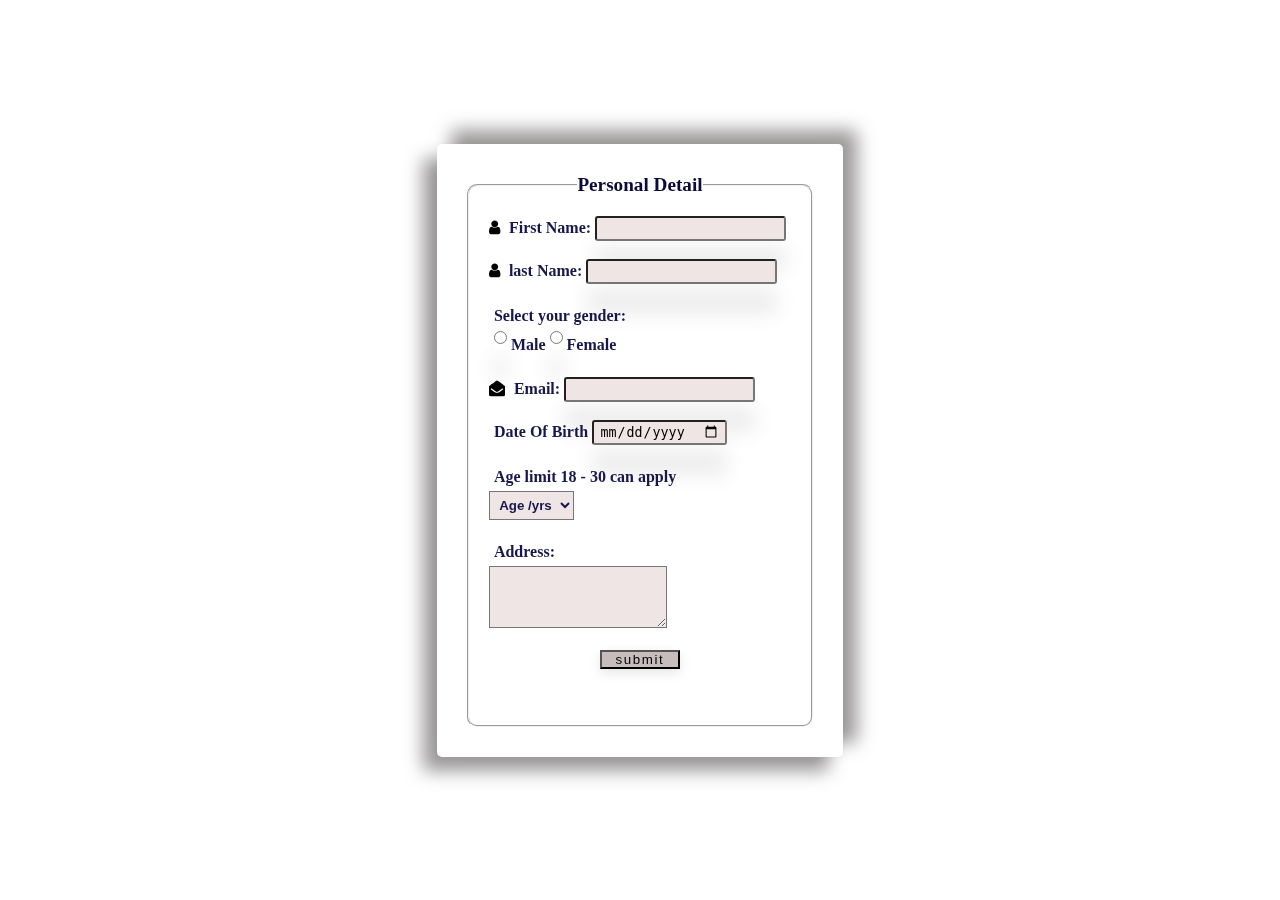
<file: personal dettail form (submit)/index.html>
<!DOCTYPE html>
<html lang="en">
  <head>
    <meta charset="UTF-8" />
    <meta name="viewport" content="width=device-width, initial-scale=1.0" />
    <title>FORMS</title>
    <link rel="stylesheet" href="style.css" />
    <link
      rel="stylesheet"
      href="  https://cdnjs.cloudflare.com/ajax/libs/font-awesome/4.7.0/css/font-awesome.min.css"
    />
    <link rel="stylesheet" href="submit.html" />
  </head>
  <body>
    <div class="box">
      <fieldset text-align="center">
        <legend class="title">
          Personal Detail
        </legend>
        <form action="submit.html">
          <i class="fa fa-user"></i>
          <label for="name">
            First Name: <input type="text" name="Fname" / required></label>
          <br /><br />
          <i class="fa fa-user"></i>
          <label>
            last Name:
            <input type="text" name="Lname"/>
          </label>
          <br /><br />
          
          <p>
            Select your gender: <br />
            <input type="radio" name="gender" value="Male" /> Male
            <input type="radio" name="gender" value="Female" /> Female
          </p>
          <br />
          <i class="fa fa-envelope-open"></i>
          <label>
            Email:
            <input type="email" name="email" /></label
          ><br /><br />
          <label for="age">
            Date Of Birth <input type="date" value="mm/dd/yyyy"
          /></label>
          <br /><br />
          <p>Age limit 18 - 30 can apply</p>
          <select name="age" value="age">
            <option value="Age" selected disabled>Age /yrs</option>
            <option value="01">18 yrs</option>
            <option value="01">19 yrs</option>
            <option value="01">20 yrs</option>
            <option value="01">21 yrs</option>
            <option value="01">22 yrs</option>
            <option value="01">23 yrs</option>
            <option value="01">24 yrs</option>
            <option value="01">24 yrs</option>
            <option value="01">25 yrs</option>
            <option value="01">26 yrs</option>
            <option value="01">27 yrs</option>
            <option value="01">28 yrs</option>
            <option value="01">29 yrs</option>
            <option value="01">30 yrs</option>
          </select>
          <br /><br />
          <p>
            Address:
          </p>
          <textarea name="Address" col="27" rows="4"> </textarea>
          <br /><br />
          <center>
            <button>submit</button>
          </center>
          <br /><br />
        </form>
      </fieldset>
    </div>
  </body>
</html>
</file>
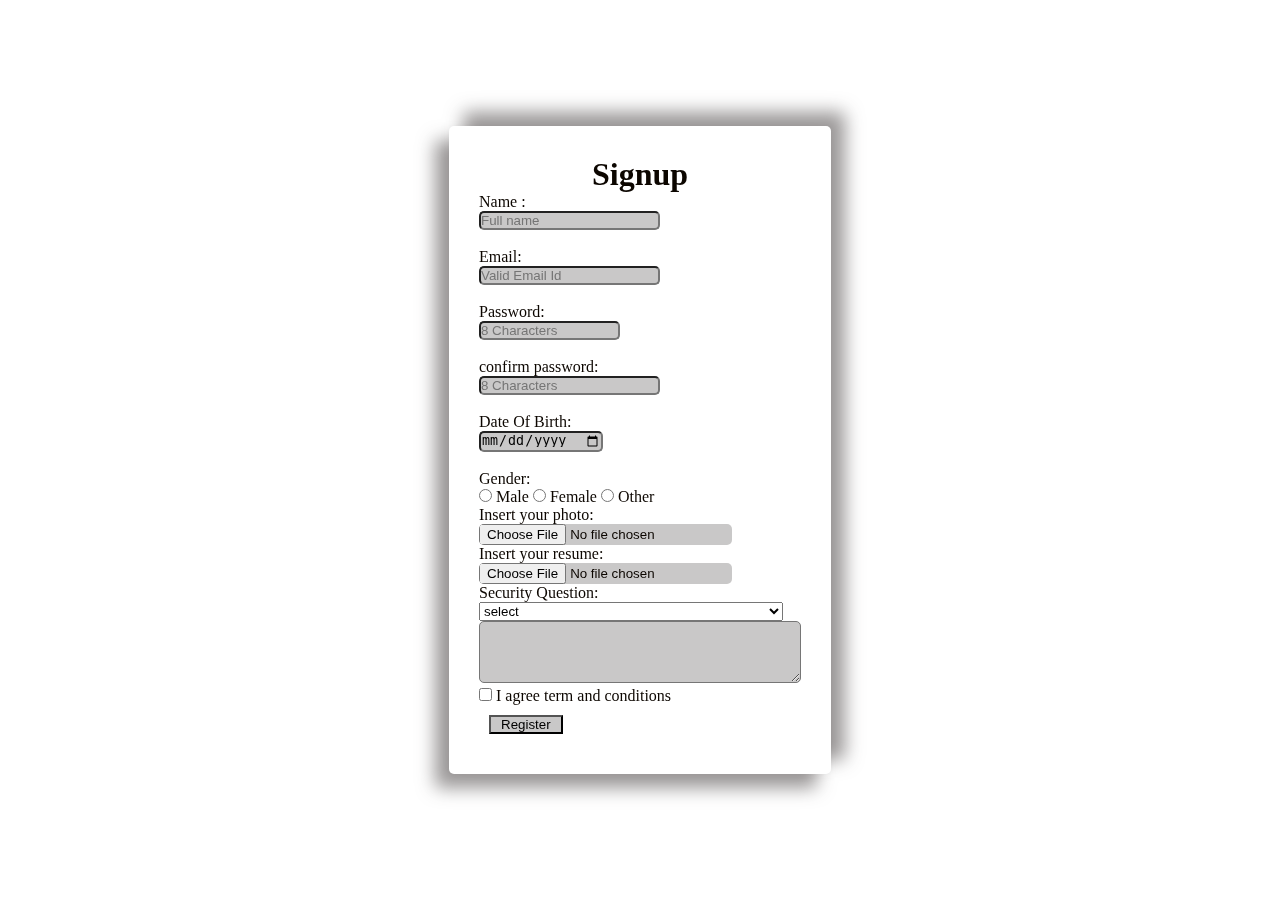
<file: signup-form/index.html>
<!DOCTYPE html>
<html lang="en">
  <head>
    <meta charset="UTF-8" />
    <meta name="viewport" content="width=device-width, initial-scale=1.0" />
    <title>signup form</title>
    <link rel="stylesheet" href="style.css">
    <link rel="stylesheet" href="form.html">
  </head>
  <body>
    <form action="form.html" class="box">
      <center><h1 >
        Signup
      </h1></center>
      <label for="name"
        >Name : <br><input
         type="text"
         placeholder="Full name">
        <br><br>  
        
      <label for="email"
        >Email: <br>
        <input
          type="email"
          name="email"
          placeholder="Valid Email Id"
          size="20"
          maxlength="30"
          required
        /> </label
      ><br /><br />
      <label for="password"
        >Password: <br>
        <input
          type="password"
          name="password"
          placeholder="8 Characters"
          size="15"
          maxlength="10"
        /> </label
      ><br><br>
      <label for="confirm password"
        >confirm password: <br>
        <input
          type="password"
          name="password"
          placeholder="8 Characters"
          maxlength="10"
        />
      </label>
      <br><br>
      <label for="age"
        >
        Date Of Birth: <br>
        <input
          type="date"
          name="Date of birth"
          size="15"
          maxlength="30"
        /> </label
      ><br /><br />
      <p>
        <label for="gender"> Gender:</label><br />
        <input type="radio" name="gender" value="Male" /> Male
        <input type="radio" name="gender" value="Female" /> Female
        <input type="radio" name="gender" value="Other" /> Other
      </p>
      <p>
        Insert your photo: <br><input type="file" name="image" size="15" maxlength="30">
      </p>
      <p>
        Insert your resume: <br><input type="file" name="cv" size="15" maxlength="30">
      </p>
      <p>
        Security Question:<br>
        <select name="Question" value="security Question">
        <option value="FAQ" selected disabled>select</option>
        <option value="FAQ">In what city were you born?</option>
        <option value="FAQ"> What is the name of your favorite subject?</option>
        <option value="FAQ"> What is your mother's name?</option>
        <option value="FAQ"> What high school did you attend?</option>
        <option value="FAQ">What was the name of your elementary school?</option>
        <option value="FAQ">What is your qualification?</option>
        <option value="FAQ"> What was your favorite food as a child?</option>
        </select><br>
        <textarea name="comment" cols="38" rows="6"></textarea><br>      
         
      </p>
      <p>
      <input type="checkbox" name="term & conditions">
      I agree term and conditions
    </p>
    <button><center>
      Register
    </center>
    </button>
    </form>
  </body>
</html>
</file>
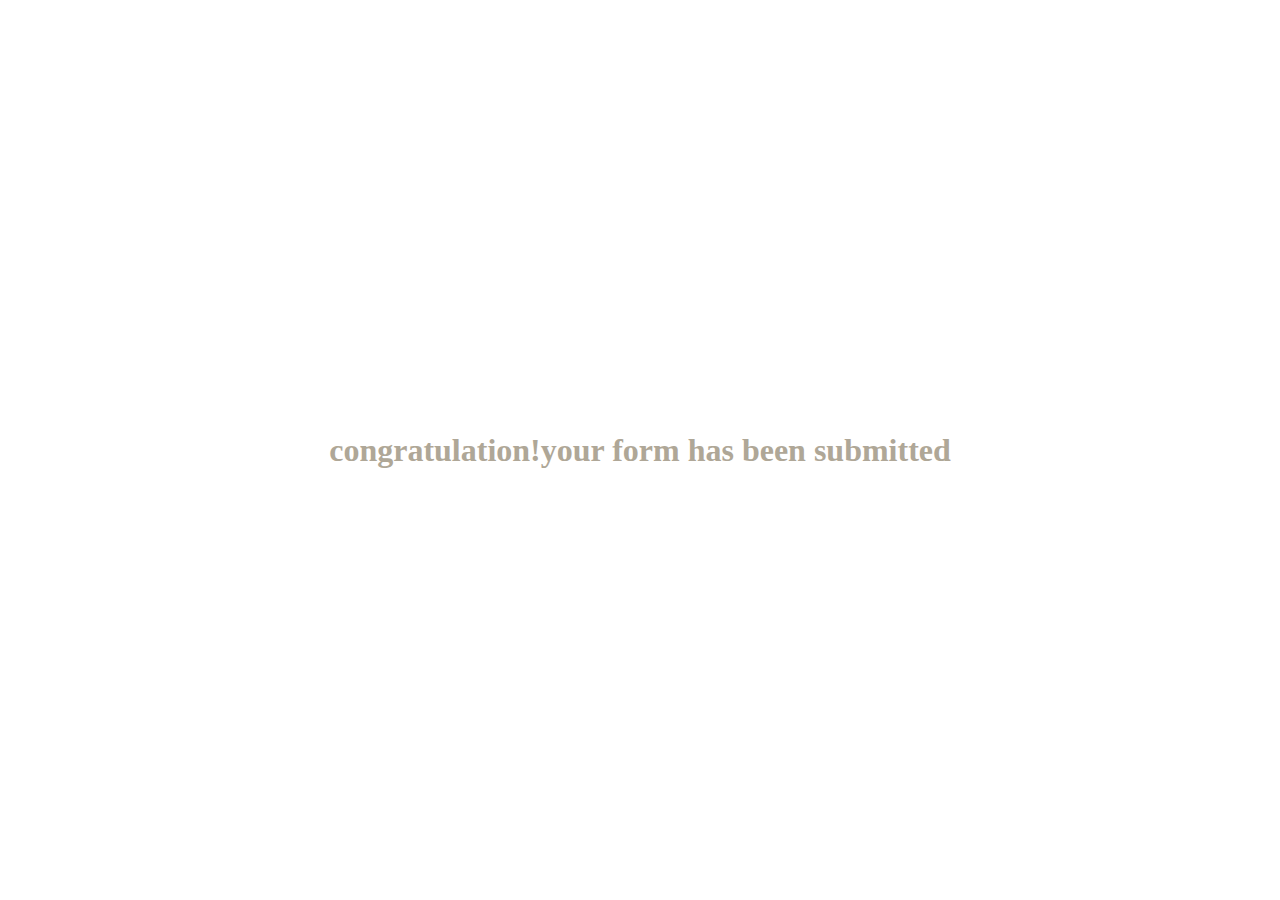
<file: personal dettail form (submit)/submit.html>
<!DOCTYPE html>
<html lang="en">
<head>
    <meta charset="UTF-8">
    <meta name="viewport" content="width=device-width, initial-scale=1.0">
    <title>submitted</title>
    <link rel="stylesheet" href="style.css" />
</head>
<body>
    <h1>
        congratulation!your form has been submitted
    </h1>
</body>
</html>
</file>
<file: personal dettail form (submit)/style.css>
@import url('https://fonts.googleapis.com/css2?family=Kanit&family=Poppins:wght@400;700&family=Roboto:wght@400;700&display=swap');

*{
    margin: 0;
    padding: 0;
    box-sizing: border-box;
}
body{
    width: 100%;
    height: 100vh;
    background-image: url(https://images.unsplash.com/photo-1496692052106-d37cb66ab80c?w=500&auto=format&fit=crop&q=60&ixlib=rb-4.0.3&ixid=M3wxMjA3fDB8MHxzZWFyY2h8MTR8fGZyZWV8ZW58MHx8MHx8fDA%3D);
    background-position: center;
    background-size: cover;
    display: flex;
    align-items: center;
    justify-content: center;}

.title{
    text-align: center;
    font-size: larger;
    font-weight:900;
    color: rgb(11, 11, 58);
}
.box{
        background-color: rgba(255, 255, 255, 0.075);
        backdrop-filter: blur(10px);
        padding: 30px;
        border-radius:5px;
        box-shadow: 14px -14px 18px #4641418b,
        -14px 14px 18px #4641418b;
    }
    
fieldset{
        padding:20px;
        border-radius: 10px;
    }
label, p,select {
        
        padding:5px;
        font-weight: 700;
        color: rgb(23, 23, 75);
    }
input{
        height: 25px;
        box-shadow:0 30px 20px rgba(69, 66, 66, 0.1) ;
        border-radius: 3px;
        padding: 5px;
        background:rgb(240, 229, 229);
        font-weight: 500;           
    }
textarea,select{
        background:rgb(240, 229, 229);
    }
    
button{
        text-align: center;
        box-shadow: 0 4px 12px rgba(0, 0, 0, .1);
        background: rgb(199, 189, 189);
        cursor: pointer;
        letter-spacing: .1rem;
        outline: 0;
        min-width: 80px;      

      }
      h1{
        color: rgb(175, 167, 151);
      }
</file>
<file: signup-form/style.css>
*{
    margin: 0;
    padding: 0;
    box-sizing: border-box;
}
body{
    width: 100%;
    height: 100vh;
    display: flex;
    align-items: center;
    justify-content: center;
    background-image:url(https://cdn.pixabay.com/photo/2023/05/25/07/38/antarctica-8016562_640.jpg);background-position: center;
    background-size: cover;
}
.box{ 
    border-radius: 5px;
    padding: 30px;
    color: #0c0600;
    box-shadow: 14px -14px 18px #4641418b,
    -14px 14px 18px #4641418b;
    backdrop-filter: blur(10px);
}
input,textarea{
    border-radius: 5px;
    background-color:#4641414a;
    line-height:10px;
    
}
button{
     background-color:#4641414a;
     color:black;
     padding-left: 10px;
     padding-right: 10px;
     margin: 10px;

}
</file>
